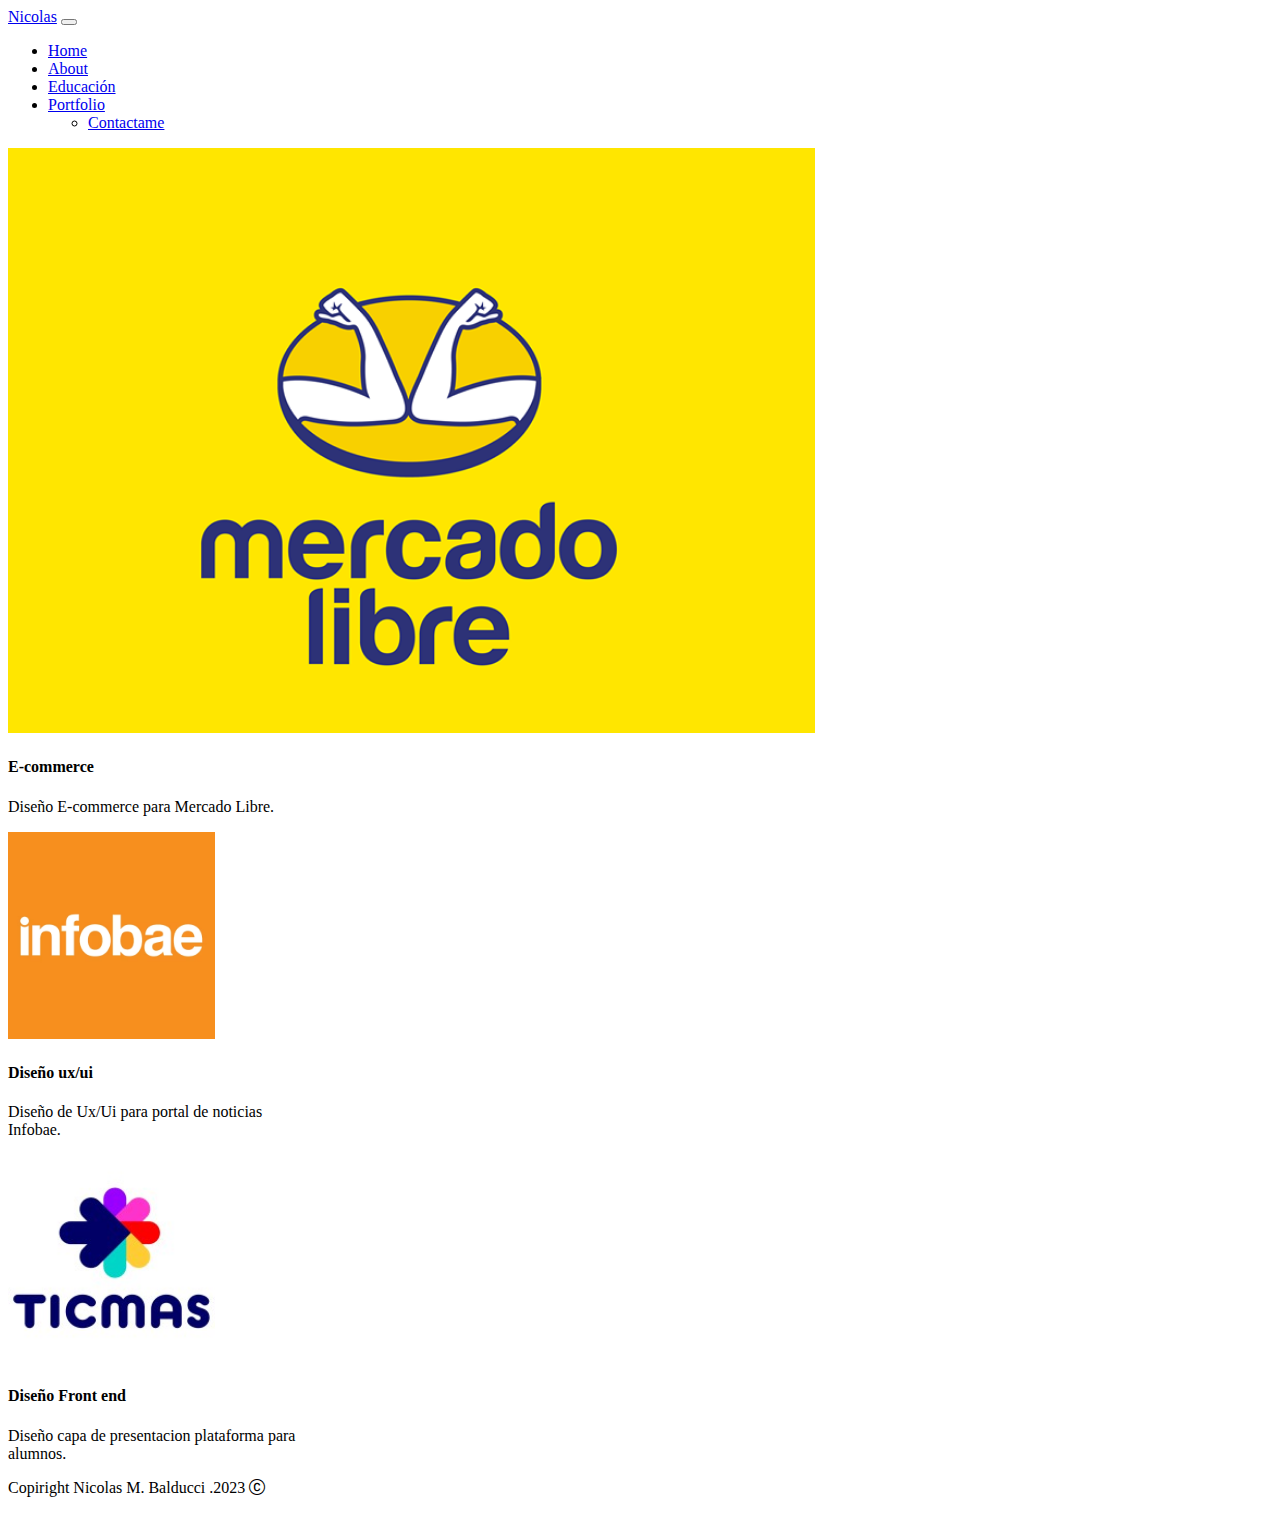
<file: portfolio.html>
<!DOCTYPE html>
<html lang="en">
<head>
    <meta charset="utf-8">
    <meta name="viewport" content="width=device-width, initial-scale=1">
    <title>Portfolio Balducci Nicolas</title>
    <link href="https://cdn.jsdelivr.net/npm/bootstrap@5.3.0-alpha1/dist/css/bootstrap.min.css" rel="stylesheet"
        integrity="sha384-GLhlTQ8iRABdZLl6O3oVMWSktQOp6b7In1Zl3/Jr59b6EGGoI1aFkw7cmDA6j6gD" crossorigin="anonymous">
    <link rel="stylesheet" href="style.css">
    <link rel="stylesheet" href="https://cdn.jsdelivr.net/npm/bootstrap-icons@1.10.3/font/bootstrap-icons.css">
</head>
<body>
    <header class="sticky-top">

        <nav class="navbar navbar-expand-sm bg-dark container-fluid">
            <div class="container">
                <a class="navbar-brand text-white" href="index.html">Nicolas</a>
                <button class="navbar-toggler" type="button" data-bs-toggle="collapse" data-bs-target="#navbarNav"
                    aria-controls="navbarNav" aria-expanded="false" aria-label="Toggle navigation">
                    <span class="navbar-toggler-icon"></span>
                </button>
                <div class="collapse navbar-collapse justify-content-end" id="navbarNav">
                    <ul class="navbar-nav">
                        <li class="nav-item">
                            <a class="nav-link active text-white" aria-current="page" href="index.html">Home</a>
                        </li>
                        <li class="nav-item">
                            <a class="nav-link text-white" href="index.html#about">About</a>
                        </li>
                        <li class="nav-item">
                            <a class="nav-link text-white" href="index.html#educacion">Educación</a>
                        </li>
                        <li class="nav-item">
                            <a class="nav-link text-white" href="#">Portfolio</a>
                        </li>
                        <ul>
                            <li class="btn bg-white text-black">
                                <a href="index.html#contacto" class="btn">Contactame</a>
                            </li>
                        </ul>
                    </ul>
                </div>
            </div>
        </nav>

    </header>
    

    <section class="container">
        <div class="row p-4">
            <div class="col-xl-4 col-md-6 col-sm-12">
                <div class="card" style="width: 18rem;">
                    <img src="Imagenes/ml.png" class="card-img-top" alt="Mercado libre">
                    <div class="card-body">
                        <h4 class="card-text">E-commerce</h4>
                        <p class="card-text">Diseño E-commerce para Mercado Libre.</p>
                    </div>
                  </div>

            </div>
            <div class="col-xl-4 col-md-6 col-sm-12">
                <div class="card" style="width: 18rem;">
                    <img src="Imagenes/infobae2.png" class="card-img-top" alt="Infobae" style="height: 207px;">
                    <div class="card-body">
                        <h4 class="card-text">Diseño ux/ui</h4>
                      <p class="card-text">Diseño de Ux/Ui para portal de noticias Infobae.</p>
                    </div>
                  </div>

            </div>
            <div class="col-xl-4 col-md-6 col-sm-12">
                <div class="card" style="width: 18rem;">
                    <img src="Imagenes/ticmas.jfif" class="card-img-top" alt="Ticmas" style="height: 207px;">
                    <div class="card-body">
                        <h4 class="card-text">Diseño Front end</h4>  
                        <p class="card-text">Diseño capa de presentacion plataforma para alumnos.</p>
                    </div>
                  </div>

            </div>
            

        </div>

    </section>












    <footer class="fixed-bottom">
        <div class="container bg-dark text-white">
            <div class="row">
                <div class="col-12 text-center">
                    <P>Copiright Nicolas M. Balducci .2023 <i class="bi bi-c-circle"></i></P>
                </div>
            </div>

        </div>
    </footer>

</body>
</html>
</file>
<file: style.css>
#img{
    max-width: 128px;
    max-height: 128px;
        
}


.romulo{
    height: 100px;
}

 #contacto{
    background-color: white;
} 

.back{
    background-image: url(Imagenes/gif2.gif);
    
}

/*.back2{
    
    background-color: #CCC7C6;
    background: linear-gradient(whitesmoke, white);
}*/


/*.educacion{
    background-color: whitesmoke;
    
    
}*/

#js{
    height: 500px;
    text-align: center;
    padding: 250px;
}

#gradiente{
    background: linear-gradient(whitesmoke, white);
}
</file>
